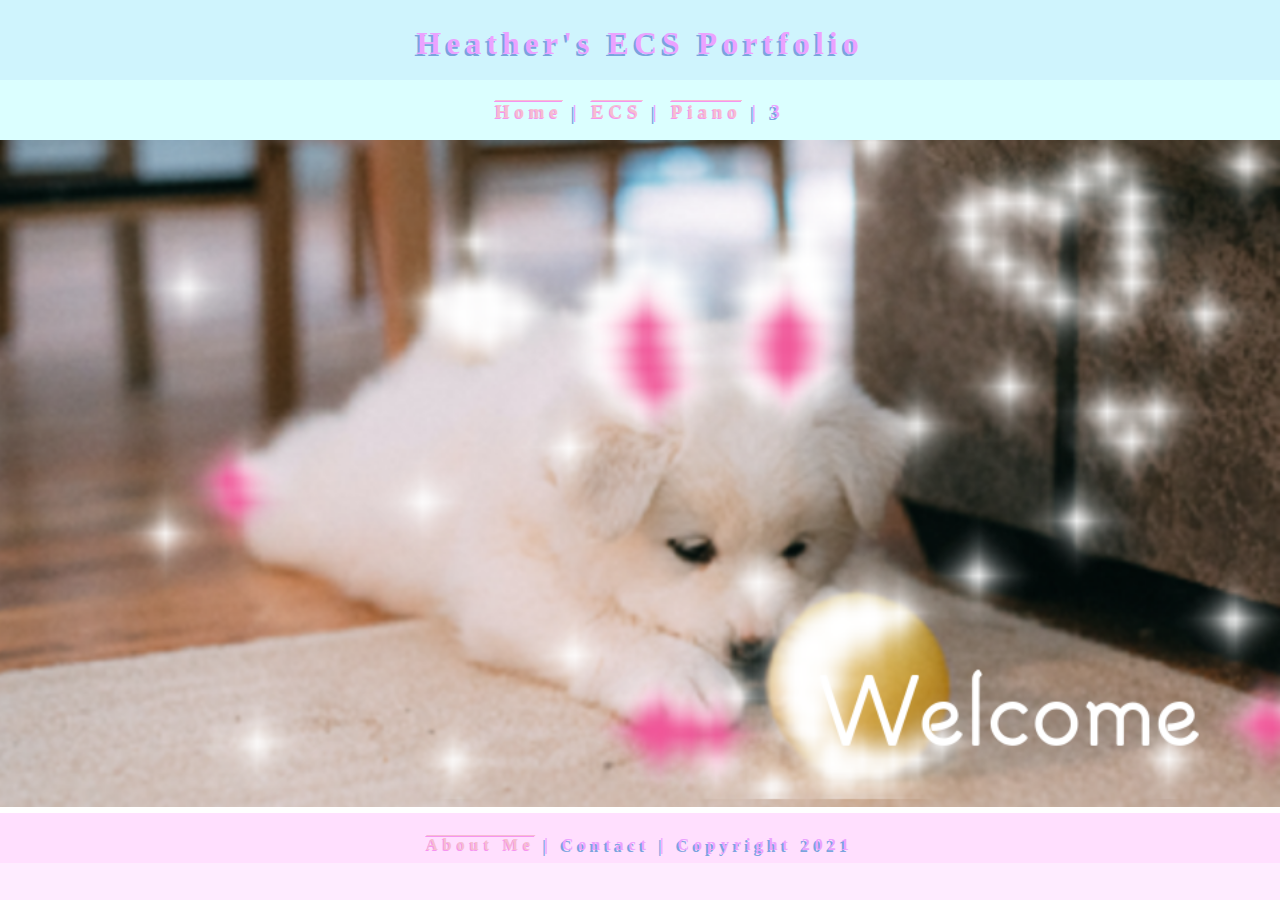
<file: index.html>
<!DOCTYPE html>
<html class="homePage">
<head>
	<!-- This is a comment! Text here will be ignored by the browser. -->
	<meta charset="UTF-8">
	<title>Heather's ECS Portfolio</title>
	<link href="myCSS.css" rel="stylesheet" type="text/css">
</head>
<body>
<div class="container">
  <div class="header">
  	<h1>Heather's ECS Portfolio</h1>
  </div>
  <div class="nav">
    <h3><a href="index.html">Home</a> | <a href="ecs/index.html">ECS</a> | <a href="piano/index.html">Piano</a> | 3</h3>
  </div>
  <div class="content">
    <img src="images/Welcome.png" alt="Welcome" width="100%" height="100%">
 </div>
  <div class="footer">
    <h4><a href="aboutme.html">About Me</a> | Contact | Copyright 2021</h4>
  </div>
</div>
</body>
</html>
</file>
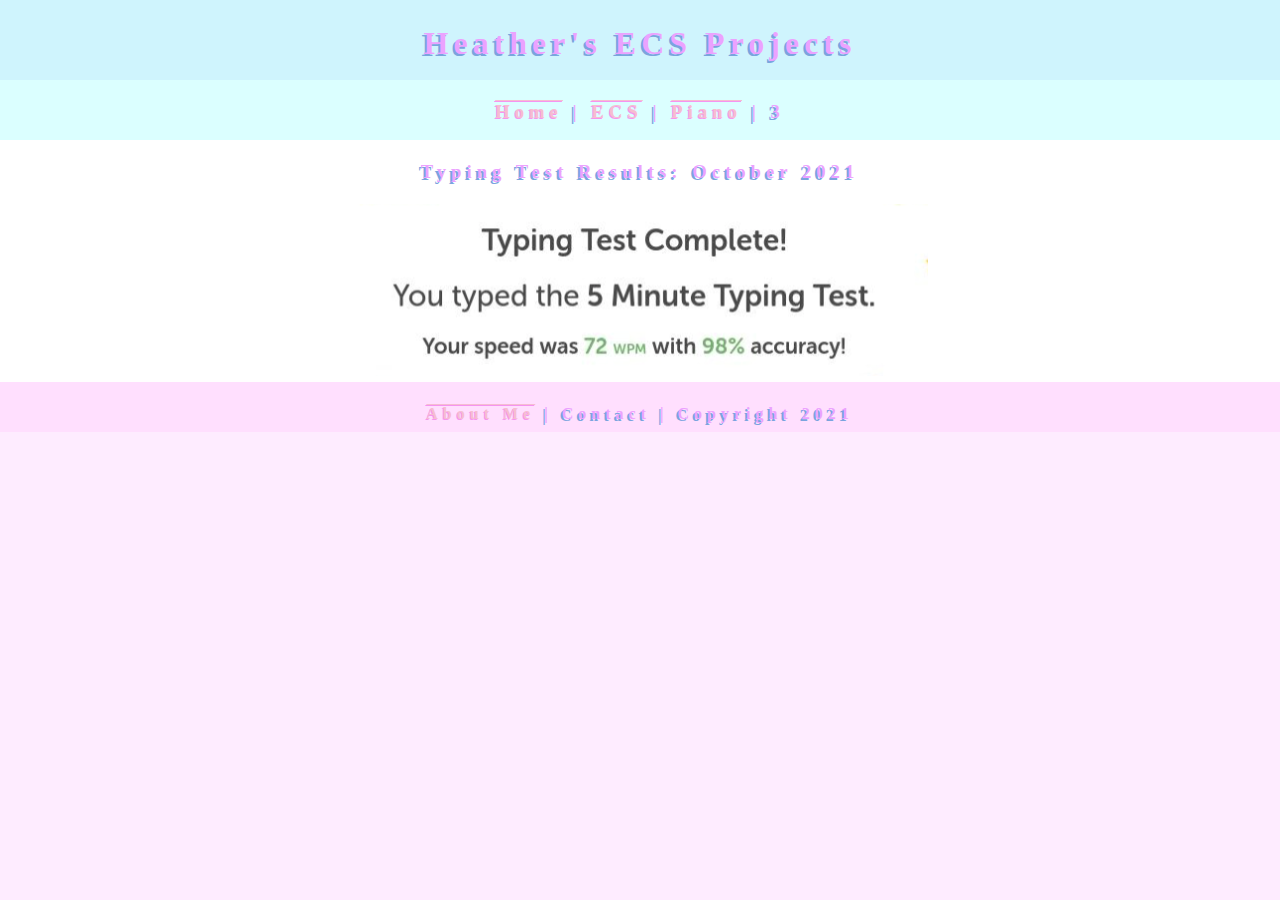
<file: ecs/index.html>
<!DOCTYPE html>
<html class="homePage">
<head>
	<!-- This is a comment! Text here will be ignored by the browser. -->
	<meta charset="UTF-8">
	<title>Heather's ECS Projects</title>
	<link href="../myCSS.css" rel="stylesheet" type="text/css">
</head>
<body>
<div class="container">
  <div class="header">
  	<h1>Heather's ECS Projects</h1>
  </div>
  <div class="nav">
    <h3><a href="../index.html">Home</a> | <a href="index.html">ECS</a> | <a href="../piano/index.html">Piano</a> | 3</h3>
  </div>
  <div class="content">
	  <h3>Typing Test Results: October 2021</h3>
  	  <img src="../images/typing.png" alt="Typing Test" width="576" height="172">
  </div>
  <div class="footer">
    <h4><a href="../aboutme.html">About Me</a> | Contact | Copyright 2021</h4>
  </div>
</div>
</body>
</html>
</file>
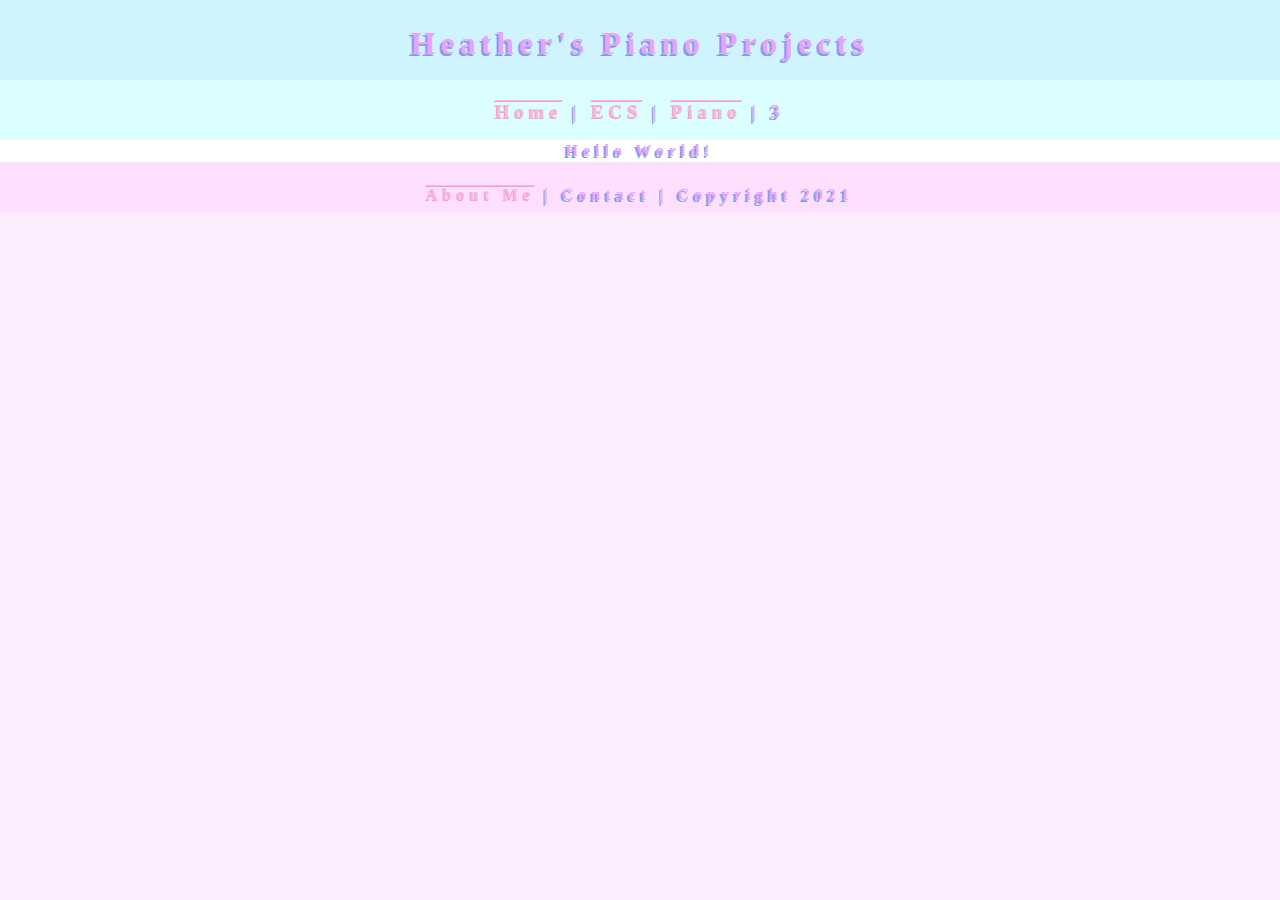
<file: piano/index.html>
<!DOCTYPE html>
<html class="homePage">
<head>
	<!-- This is a comment! Text here will be ignored by the browser. -->
	<meta charset="UTF-8">
	<title>Heather's Piano Projects</title>
	<link href="../myCSS.css" rel="stylesheet" type="text/css">
</head>
<body>
<div class="container">
  <div class="header">
  	<h1>Heather's Piano Projects</h1>
  </div>
  <div class="nav">
    <h3><a href="../index.html">Home</a> | <a href="../ecs/index.html">ECS</a> | <a href="index.html">Piano</a> | 3</h3>
  </div>
  <div class="content">Hello World!</div>
  <div class="footer">
    <h4><a href="../aboutme.html">About Me</a> | Contact | Copyright 2021</h4>
  </div>
</div>
</body>
</html>
</file>
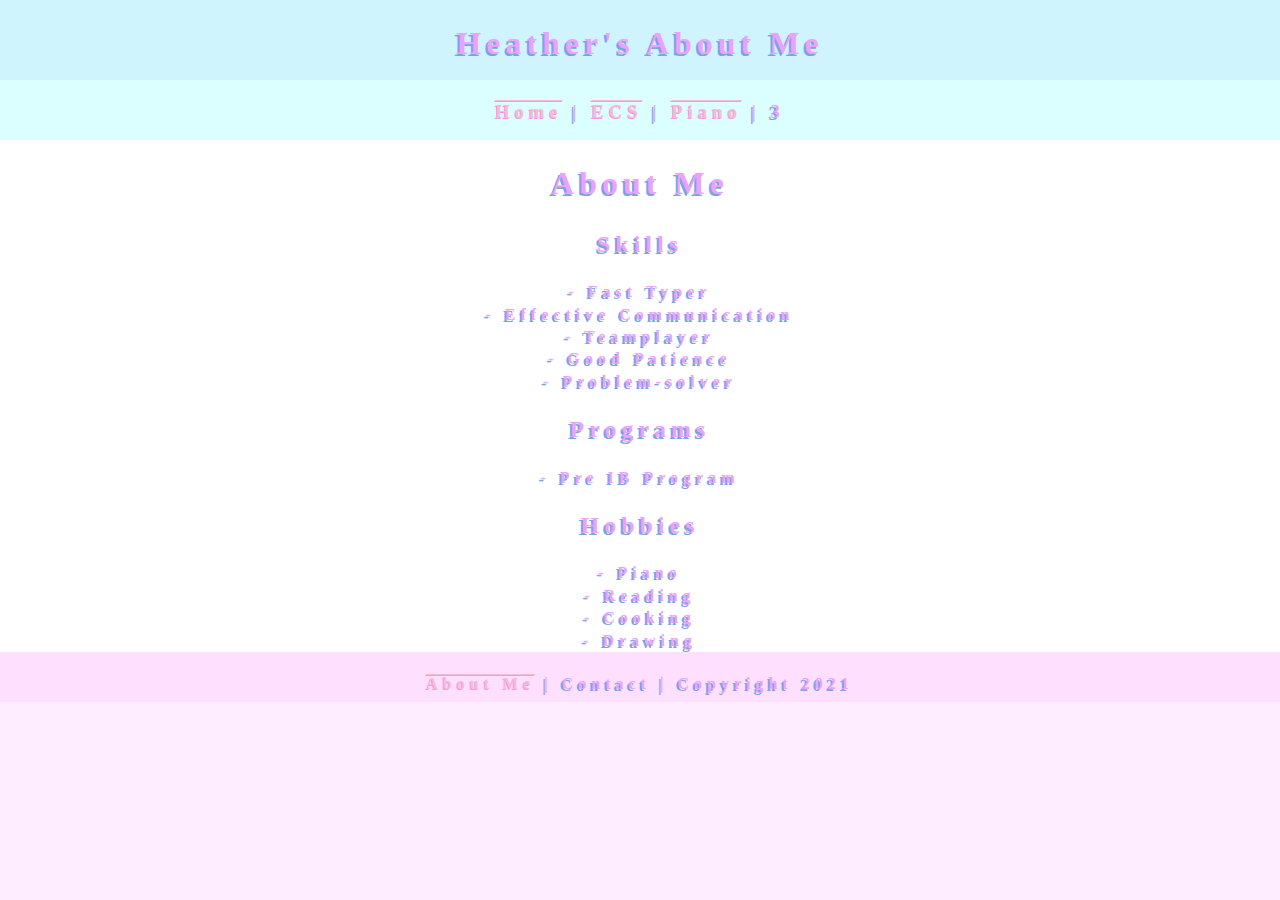
<file: aboutme.html>
<!DOCTYPE html>
<html class="homePage">
<head>
	<!-- This is a comment! Text here will be ignored by the browser. -->
	<meta charset="UTF-8">
	<title>About Me</title>
	<link href="myCSS.css" rel="stylesheet" type="text/css">
</head>
<body>
<div class="container">
  <div class="header">
  	<h1>Heather's About Me</h1>
  </div>
  <div class="nav">
    <h3> <a href="index.html">Home</a> | <a href="ecs/index.html">ECS</a> | <a href="piano/index.html">Piano</a> | 3</h3>
  </div>
  <div class="content">
	  <h1>
	 	About Me
	  </h1>
	  <h2>
		Skills
	  </h2>
	 - Fast Typer
	  <br>
	- Effective Communication
		 <br>
	- Teamplayer
		<br>
       - Good Patience
	<br>
	  - Problem-solver
	  <h2>
	Programs
	  </h2>
	  - Pre IB Program
	  <br>
	  <h2>
	  Hobbies
	  </h2>
	  - Piano
	  <br>
	  - Reading
	  <br>
	  - Cooking
	  <br>
	  - Drawing
	  <br>  
	  
	  
	  
 </div>
  <div class="footer">
    <h4> <a href="aboutme.html">About Me</a> | Contact | Copyright 2021</h4>
  </div>
</div>
</body>
</html>
</file>
<file: myCSS.css>
@charset "UTF-8";
/* This is a comment! Text here will be ignored by the browser. */
body {
	margin: 0 auto;
	font: 100%/1.4 monospace;
	font-family: fantasy;
	color: #EBA2FF;
        text-align: center;
        text-shadow: -2px 2px #7AA4DE;
        letter-spacing: 5px;
        font-weight: bolder;
}
.homePage {
	background: #FEECFF;
}
.container {
	width: 100%;
	margin: 0 auto;
}
.header {
	background: #CFF4FD;
	text-align: center;
	margin: 0px;
	padding: 5;
	float: left;
	width: 100%;
	height: 80px;
	
}
.nav {
	background: #DBFFFF;
	margin: 0px;
	padding: 5;
	float: left;
	width: 100%;
	height: 60px;
	text-align: center;
}
.content {
	background: #FFFFFF;
	margin: 0px;
	float: left;
	width: 100%;
	text-align: center;
}
.footer {
	background: #FFDFFE;
	margin: 0px;
	float: left;
	width: 100%;
	height: 50px;
	text-align: center;
}
a:link {
     color: #F5BDD1;
     text-align: center;
     text-shadow: -1px 1px #F694F0;
     text-decoration: overline;
}
a:visited {
     color: #FDD5C7;
     text-align: center;
     text-shadow: -1px 1px #FCF4DA;
     text-decoration: overline;
}
a:hover, a:active, a:focus { 
     text-decoration: underline;
     text-shadow: -2px 2px #FCF4DA;
     letter-spacing: 2px;
     font-weight: bold;
}
</file>
